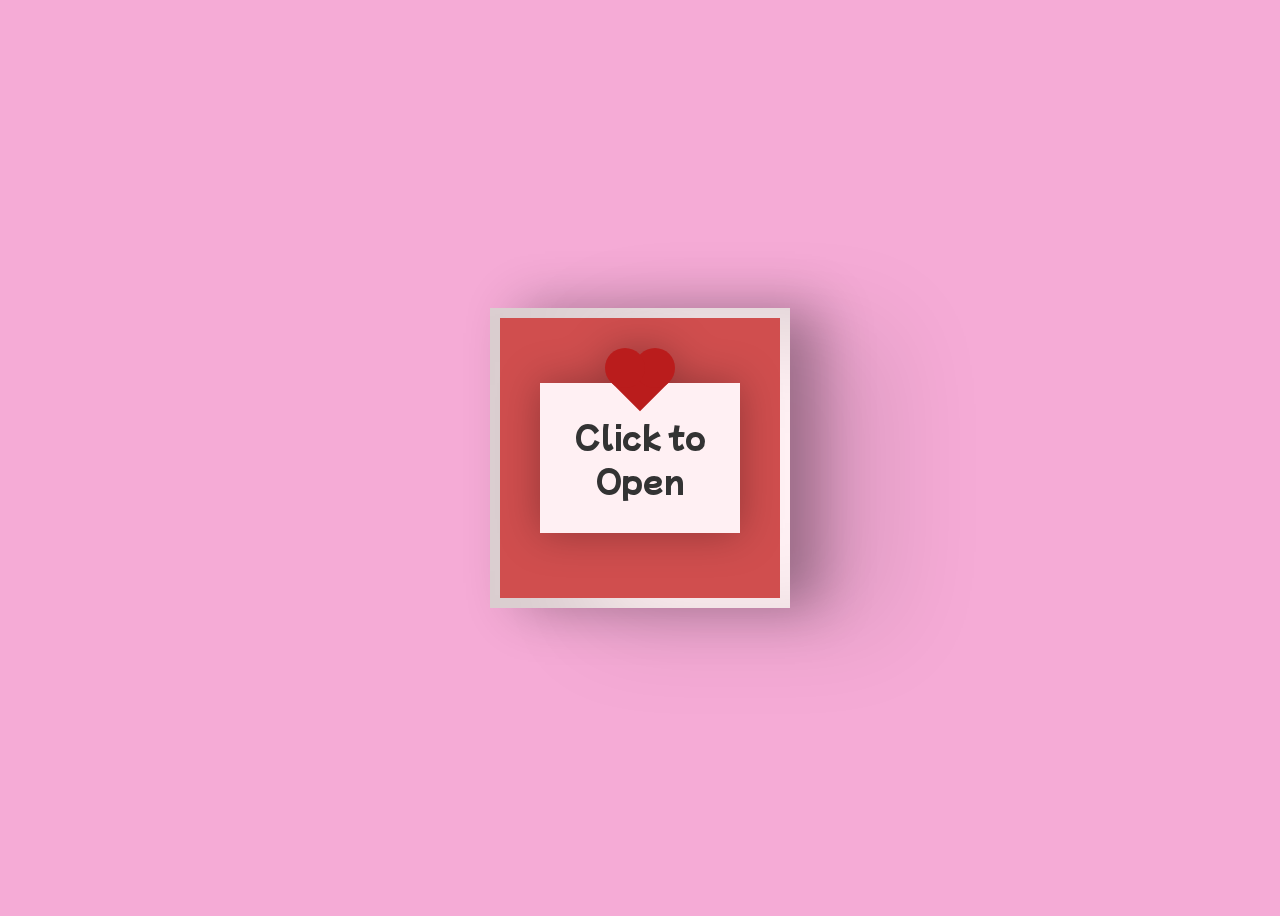
<file: index.html>
<!DOCTYPE html>
<div class="valentines-day-card">
    <input id="open" type="checkbox">
    <label class="open" for="open"></label>
  <div class="card-front">
    <div class="note">Click to Open</div>
  </div>
    
    <div class="card-inside">
      <div class="text-one">Happy
      </div>
      <div class="heart"></div>
      <div class="smile"></div>
      <div class="eyes"></div>
      <link rel="stylesheet" href="style.css">
  </div>
  </div>
</file>
<file: style.css>
@import url('https://fonts.googleapis.com/css2?family=Mochiy+Pop+P+One&display=swap');

body {
  height: 100vh;
  display: flex;
  justify-content: center;
  align-items: center;
  background-color: #f5abd6;
  font-family: 'Mochiy Pop P One', sans-serif;
}

input#open {
  display: none;
}

.valentines-day-card {
  position: relative;
  width: 300px;
  height:300px;
  transform-style: preserve-3d;
  transform: perspective(2500px);
  transition: .3s;
}

.card-front {
  position: relative;
  background-color: #fff0f3;
  width: 300px;
  height:300px;
  transform-origin: left;
  box-shadow: inset 100px 20px 100px rgba(0,0,0,.15), 30px 0 50px rgba(0,0,0,0.3);
  transition: .3s;
}

.card-front:before {
  content:"";
  position: absolute;
  width: 280px;
  height: 280px;
  background-color: #d04e4e;
  top: 10px;
  left: 10px;
}

.card-inside {
  position: absolute;
  background-color: #fff0f3;
  width: 300px;
  height:300px;
  z-index:-1;
  left:0;
  top:0;
  box-shadow: inset 100px 20px 100px rgba(0,0,0,0.22), 100px 20px 100px rgba(0,0,0,0.1);
}

.open {
  position: absolute;
  width: 300px;
  height:300px;
  left:0;
  top:0;
  background-color: transparent;
  z-index:6;
  cursor: pointer;
}

#open:checked ~ .card-front {
  transform: rotateY(-155deg);
  box-shadow: inset 100px 20px 100px rgba(0,0,0,.13), 30px 0 50px rgba(0,0,0,0.1);
}

#open:checked ~ .card-front:before {
  z-index:5;
  background-color: #fff0f3;
  width:300px;
  height:300px;
  top:0;
  left:0;
  box-shadow: inset 100px 20px 100px rgba(0,0,0,.1), 30px 0 50px rgba(0,0,0,0.1);
}

.note {
  position: relative;
  width: 200px;
  height: 150px;
  background-color: #fff0f3;
  top:75px;
  left:50px;
  color: #333;
  font-size:30px;
  display: flex;
  align-items: center;
  text-align: center;
  filter: drop-shadow(0 0 20px rgba(0,0,0,0.3));
}

.note:before, .note:after {
  position: absolute;
  content:"";
  background-color: #ba1c1c;
  width: 40px;
  height:40px;
}

.note:before {
  transform: rotate(-45deg);
  top:-20px;
  left:80px;
}

.note:after {
  border-radius:50%;
  top:-35px;
  left:65px;
  box-shadow:30px 0 #ba1c1c;
}


.text-one {
  content:"Happy";
  position: absolute;
  color: #3e3939;
  font-size: 27px;
  top:30px;
  width:300px;
  text-align: center;
}

.text-one:before, .text-one:after {
  position: absolute;
  left:5px;
  text-align: center;
  width:300px;
}

.text-one:before {
  content:"Valentine's";
  font-size: 25px;
  top:25px;
  color: #c22b2b;
}

.text-one:after {
  content:"day babee,love uu untill end!!";
  top:47px;
}

.heart {
  position: relative;
  background-color: #ce1919;
  height: 60px;
  width:60px;
  top:180px;
  left:120px;
  transform: rotate(-45deg);
  animation: .8s beat infinite;
}
  
.heart:before, .heart:after {
  content:"";
  background-color: #ce1919;
  border-radius:50%;
  height: 60px;
  width: 60px;
  position: absolute;
  }
  
.heart:before {
  top:-30px;
  left:0;
}
  
.heart:after {
  left:30px;
  top:0;
}

.smile {
  position: absolute;
  width:30px;
  height:15px;
  background-color: #333;
  z-index:1;
  border-radius: 0 0 100px 100px;
  top:200px;
  left:135px;
  overflow: hidden;
}

.smile:before {
  content:"";
  position: absolute;
  border-radius:50%;
  width:20px;
  height:20px;
  background-color: #030202;
  top:5px;
  left:5px;
}

.eyes {
  position: absolute;
  border-radius: 50%;
  background-color: #333;
  width:10px;
  height:10px;
  z-index:1;
  top:190px;
  left:165px;
  box-shadow: -40px 0 #333;
  transform-origin: 50%;
  animation: close 2s infinite;
}

@keyframes close {
    0%, 100% {
        transform: scale(1, .05);
    }
    5%, 95% {
        transform: scale(1, 1);
    }
}

@keyframes beat {
  0%, 40%, 100% {
    transform: scale(1) rotate(-45deg);
  }
  25%, 60% {
    transform: scale(1.1) rotate(-45deg);
  }
}
</file>
